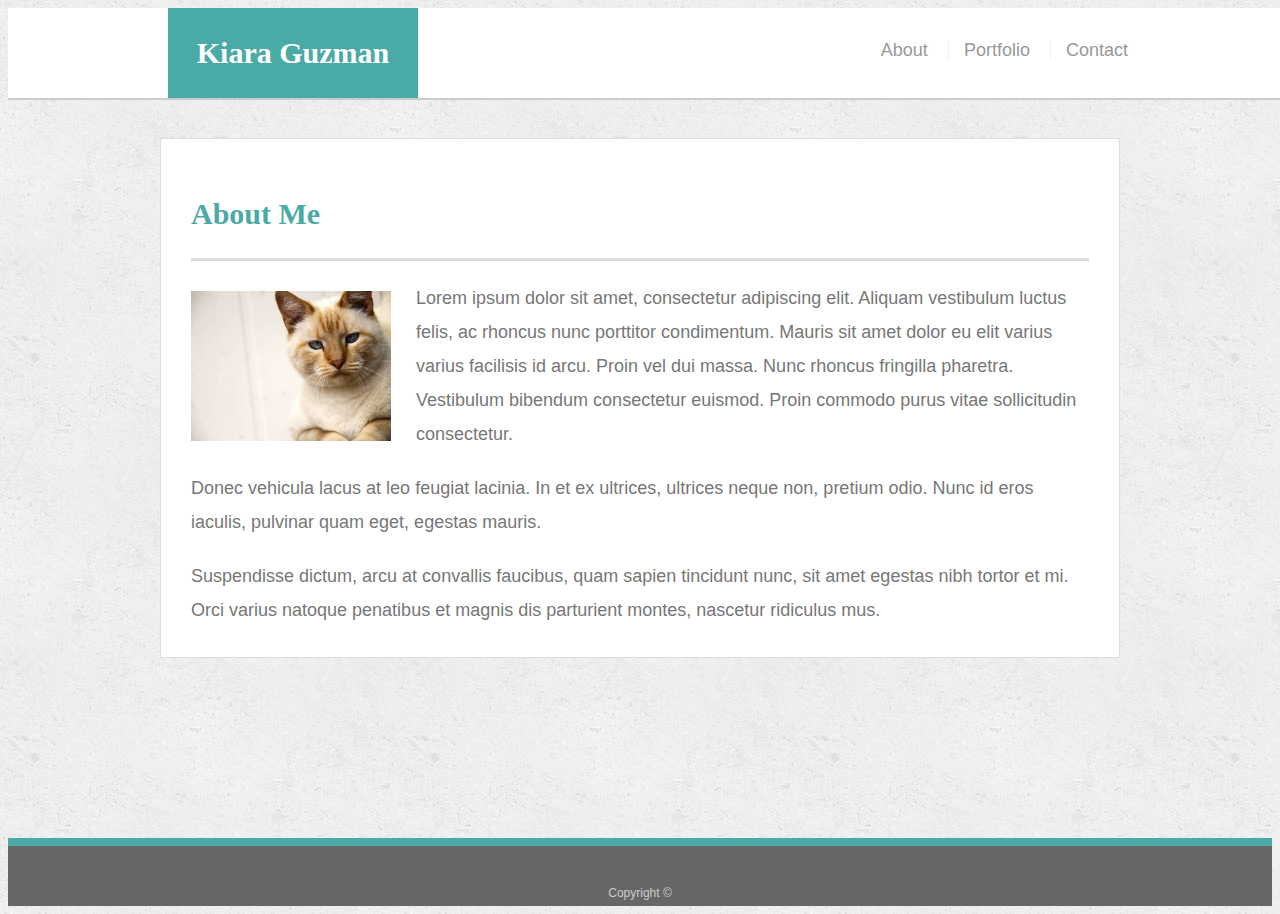
<file: index.html>
<!doctype html>
<html lang="en-us">

<head>
  <meta charset="UTF-8">
  <title>About | Your Name</title>
  <link rel="stylesheet" type="text/css" href="assets/css/style.css">
</head>

<body>

  <header id="masthead">
    <div class="container">
      <a href="index.html" id="logo">Kiara Guzman</a>
      <nav>
        <a href="index.html">About</a>
        <a href="portfolio.html">Portfolio</a>
        <a href="contact.html">Contact</a>
      </nav>
    </div>
  </header>

  <div id="main-container" class="container">
    <section class="main-section">
      <h1>About Me</h1>

      <img src="assets/images/cat.jpg" class="auth-image" alt="Your Name">

      <p>Lorem ipsum dolor sit amet, consectetur adipiscing elit. Aliquam vestibulum luctus felis, ac rhoncus nunc porttitor condimentum. Mauris sit amet dolor eu elit varius varius facilisis id arcu. Proin vel dui massa. Nunc rhoncus fringilla pharetra. Vestibulum bibendum consectetur euismod. Proin commodo purus vitae sollicitudin consectetur.</p>

      <p>Donec vehicula lacus at leo feugiat lacinia. In et ex ultrices, ultrices neque non, pretium odio. Nunc id eros iaculis, pulvinar quam eget, egestas mauris.</p>

      <p>Suspendisse dictum, arcu at convallis faucibus, quam sapien tincidunt nunc, sit amet egestas nibh tortor et mi. Orci varius natoque penatibus et magnis dis parturient montes, nascetur ridiculus mus.</p>

    </section>

  </div>

  <footer>
    <div class="container">
      Copyright &copy; 
    </div>
  </footer>
</body>

</html>
</file>
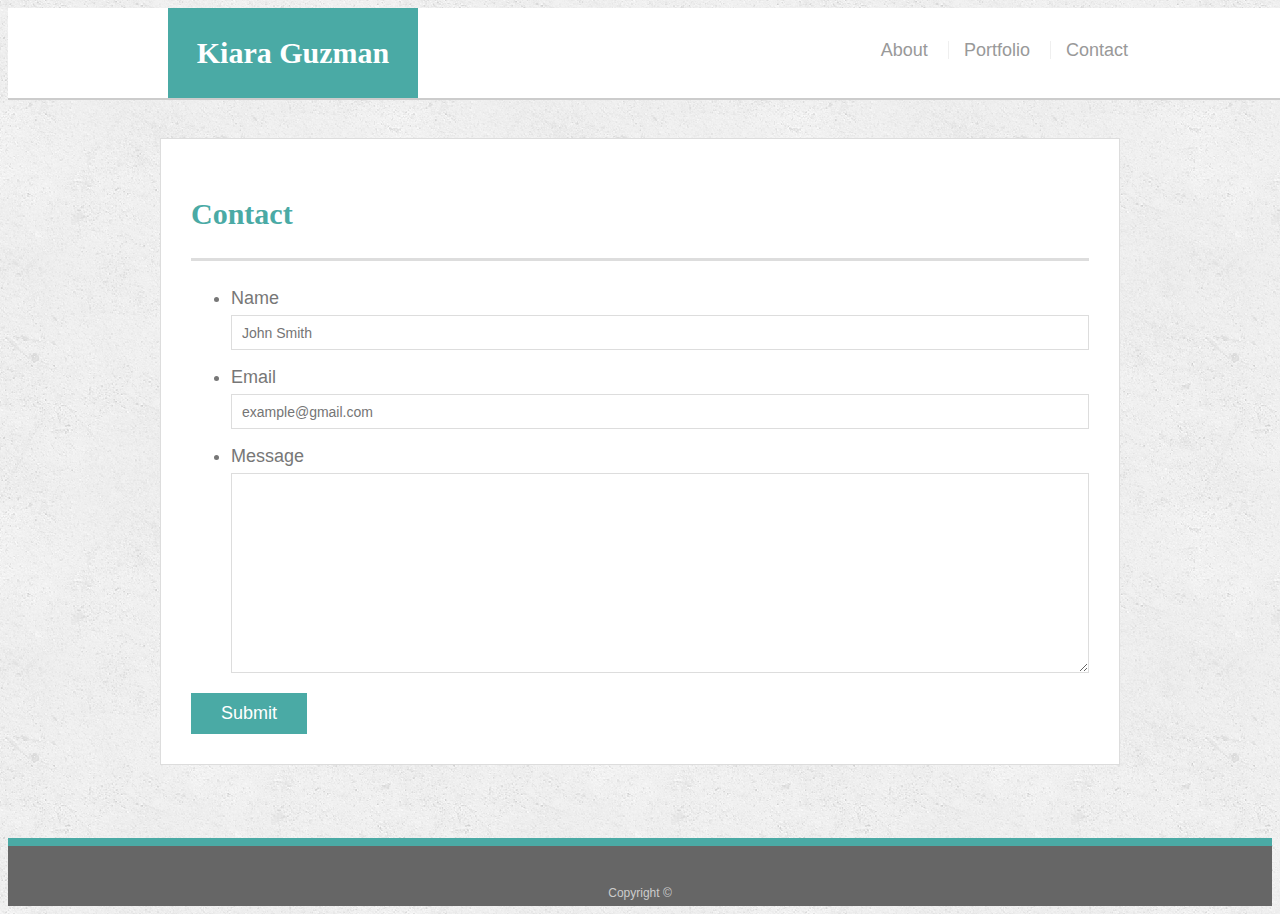
<file: contact.html>
<!doctype html>
<html lang="en-us">

<head>
  <meta charset="UTF-8">
  <title>Contact | Your Name</title>
  <link rel="stylesheet" type="text/css" href="assets/css/style.css">
</head>

<body>

  <header id="masthead">
    <div class="container">
      <a href="index.html" id="logo">Kiara Guzman</a>
      <nav>
        <a href="index.html">About</a>
        <a href="portfolio.html">Portfolio</a>
        <a href="contact.html">Contact</a>
      </nav>
    </div>
  </header>

  <div id="main-container" class="container">
    <section class="main-section">
      <h1>Contact</h1>

      <form id="contact-form">
        <ul>
          <li>
            <label for="name">Name</label>
            <input type="text" id="name" name="name" placeholder="John Smith" required="required">
          </li>
          <li>
            <label for="email">Email</label>
            <input type="email" id="email" name="email" placeholder="example@gmail.com" required="required">
          </li>
          <li>
            <label for="message">Message</label>
            <textarea id="message" name="message" required="required"></textarea>
          </li>
        </ul>
        <input type="submit">
      </form>

    </section>

  </div>

  <footer>
    <div class="container">
      Copyright &copy; 
    </div>
  </footer>
</body>

</html>
</file>
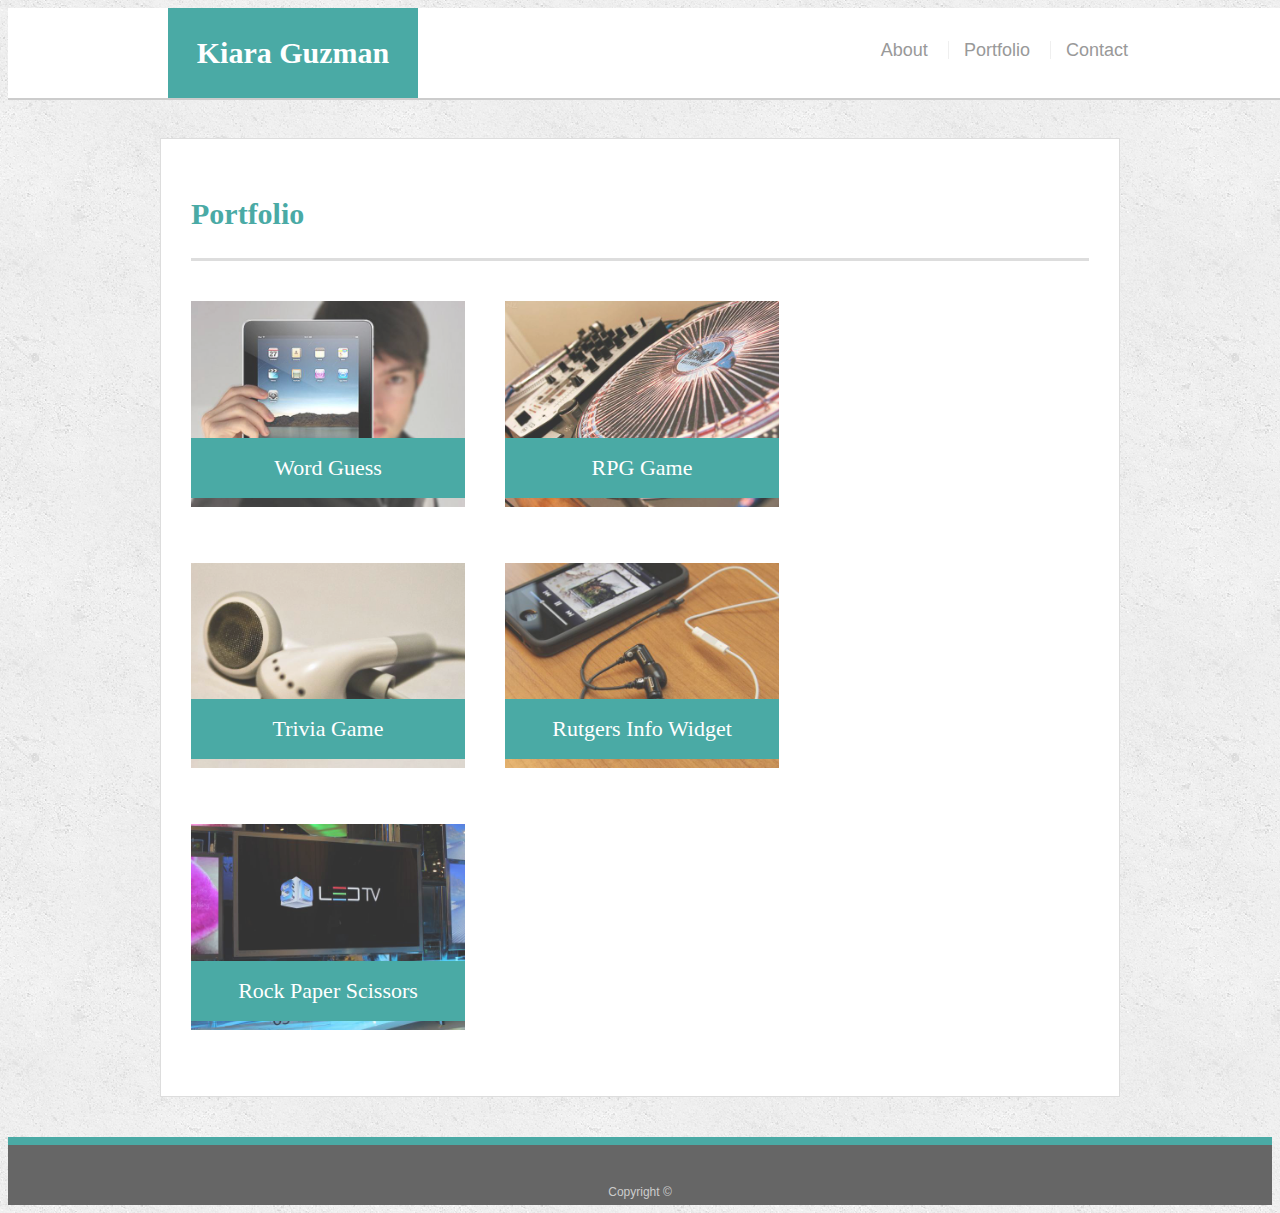
<file: portfolio.html>
<!doctype html>
<html lang="en-us">

<head>
  <meta charset="UTF-8">
  <title>Portfolio | Your Name</title>
  <link rel="stylesheet" type="text/css" href="assets/css/style.css">
</head>

<body>

  <header id="masthead">
    <div class="container">
      <a href="index.html" id="logo">Kiara Guzman</a>
      <nav>
        <a href="index.html">About</a>
        <a href="portfolio.html">Portfolio</a>
        <a href="contact.html">Contact</a>
      </nav>
    </div>
  </header>

  <div id="main-container" class="container">
    <section class="main-section">
      <h1>Portfolio</h1>

      <div class="work">
        <img src="assets/images/technics-q-c-640-480-1.jpg" alt="Word Guess">

        <h3>Word Guess</h3>
      </div>
      <div class="work">
        <img src="assets/images/technics-q-c-640-480-2.jpg" alt="RPG Game">

        <h3>RPG Game</h3>
      </div>
      <div class="work">
        <img src="assets/images/technics-q-c-640-480-5.jpg" alt="Trivia Game">

        <h3>Trivia Game</h3>
      </div>
      <div class="work">
        <img src="assets/images/technics-q-c-640-480-7.jpg" alt="Rutgers Info Widget">

        <h3>Rutgers Info Widget</h3>
      </div>
      <div class="work">
        <img src="assets/images/technics-q-c-640-480-9.jpg" alt="Rock Paper Scissors">

        <h3>Rock Paper Scissors</h3>
      </div>

    </section>

  </div>

  <footer>
    <div class="container">
      Copyright &copy;
    </div>
  </footer>
</body>

</html>
</file>
<file: assets/css/style.css>
body {
  font-family: Arial, "Helvetica Neue", Helvetica, sans-serif;
  font-size: 18px;
  line-height: 34px;
  color: #777777;
  background: url("../images/concrete_seamless.png");
}

* {
  box-sizing: border-box;
}

/* general */

.container {
  width: 100%;
  max-width: 960px;
  margin: 0 auto;
  clear: both;
}

h1,
h2,
h3,
p {
  margin-bottom: 20px;
}

p:last-child {
  margin-bottom: 0;
}

h1,
h2,
h3 {
  font-family: Georgia, Times, "Times New Roman", serif;
  font-weight: 700;
  color: #4aaaa5;
}

h1 {
  padding-bottom: 20px;
  font-size: 30px;
  line-height: 49px;
  border-bottom: 3px solid #dddddd;
}

h2,
h3 {
  font-size: 22px;
}

/* header */

#masthead {
  position: fixed;
  z-index: 99;
  width: 100%;
  margin: 0 0 30px;
  overflow: auto;
  color: #ffffff;
  background: #ffffff;
  border-bottom: 2px solid #cccccc;
}

#logo {
  float: left;
  width: 250px;
  height: 90px;
  font-family: Georgia, Times, "Times New Roman", serif;
  font-size: 30px;
  font-weight: 700;
  line-height: 90px;
  color: #ffffff;
  text-align: center;
  text-decoration: none;
  background: #4aaaa5;
}

nav {
  float: right;
  margin-top: 25px;
}

nav a {
  display: inline-block;
  padding-left: 15px;
  margin-left: 15px;
  line-height: 18px;
  color: #999;
  text-decoration: none;
  border-left: 1px solid #efefef;
}

nav a:first-child {
  border-left: 0 none;
}

/* footer */

footer {
  padding: 30px 0;
  clear: both;
  font-size: 12px;
  color: #ffffff;
  color: #cccccc;
  text-align: center;
  background: #666666;
  border-top: 8px solid #4aaaa5;
  height: 50px;
}

h3, h2 {
  padding-bottom: 20px;
  margin-bottom: 15px;
  line-height: 22px;
  border-bottom: 2px solid #eeeeee;
}

/* main */

#main-container {
  padding-top: 130px;
  min-height: calc(100vh - 70px);
}

.main-section {
  float: left;
  width: 100%;
  max-width: 960px;
  padding: 30px;
  margin: 0 0 40px;
  background: #ffffff;
  border: 1px solid #dddddd;
}

/* portfolio page */

.work {
  position: relative;
  float: left;
  width: 274px;
  margin: 20px 0 25px;
  overflow: auto;
}

.work:nth-child(even) {
  margin-right: 40px;
}

.work img {
  width: 100%;
  border: 0 none;
  opacity: 0.8;
}

.work h3 {
  position: absolute;
  bottom: 20px;
  width: 100%;
  padding: 15px;
  margin-bottom: 0;
  font-weight: 300;
  line-height: 30px;
  color: #ffffff;
  text-align: center;
  background: #4aaaa5;
  border-bottom: 0;
}

.auth-image {
  float: left;
  width: 200px;
  height: auto;
  margin-top: 10px;
  margin-right: 25px;
}

/* contact page */

#contact-form ul {
  margin-bottom: 20px;
}

#contact-form li {
  margin-bottom: 10px;
}

label,
input[type=text],
input[type=email],
textarea {
  display: block;
  width: 100%;
}

input[type=text],
input[type=email],
textarea {
  height: 35px;
  padding: 0 10px;
  font-size: 14px;
  border: 1px solid #dddddd;
}

textarea {
  height: 200px;
}

input[type=submit] {
  padding: 10px 30px;
  font-size: 18px;
  color: #ffffff;
  cursor: pointer;
  background: #4aaaa5;
  border: 0 none;
}


/* Media Queries*/
/* 640 px screen */
@media screen and (max-width: 640px) {
   
  #masthead {
      position: static;
      margin-bottom: 20px;
  }  

  header.container {
      padding: 0;

  }
  #logo {
      width: 100%;
  }
  
nav {
    width: 100%;
    text-align: center;
    margin: 15px 0;
}   

nav a {
    width: 30%;
    padding-left: 0;
    margin-left: 0;
}

#main-container {
    padding-top: 0;
}

.sidebar {
    margin-top: 40px;
}

#logo {
   width: 100%;
}

.work {
    height: 100%;
    max-width: 550px;
    display: block;
    margin-left: auto;
    margin-right: auto;
}

.container {
    max-width: 600px;
}

/* 768 px screen */
@media screen and (max-width: 768px) {
.main-section,
.sidebar {
    max-width: 100%;
}

.main-container {
    overflow: auto;
}

.sidebar {
    margin-bottom: 40px;
}

.work {
    width: 47%;
    margin-bottom: 10px;
}

.work:nth-child(even) {
    float: right;
}

.author-image {
    width: 50%;
} 

/* 980 px screen */
@media screen and (max-width: 980px) {
    .container, {
        padding: 0 20px;
        max-width: 760px;
    }

.main-container,{
    padding-top: 130px;
}

.main-section {
  max-width: 420px;
}
.work {
    width: 100%;
}
.author-image {
    width: 100%;
    margin-bottom: 20px;
}
</file>
